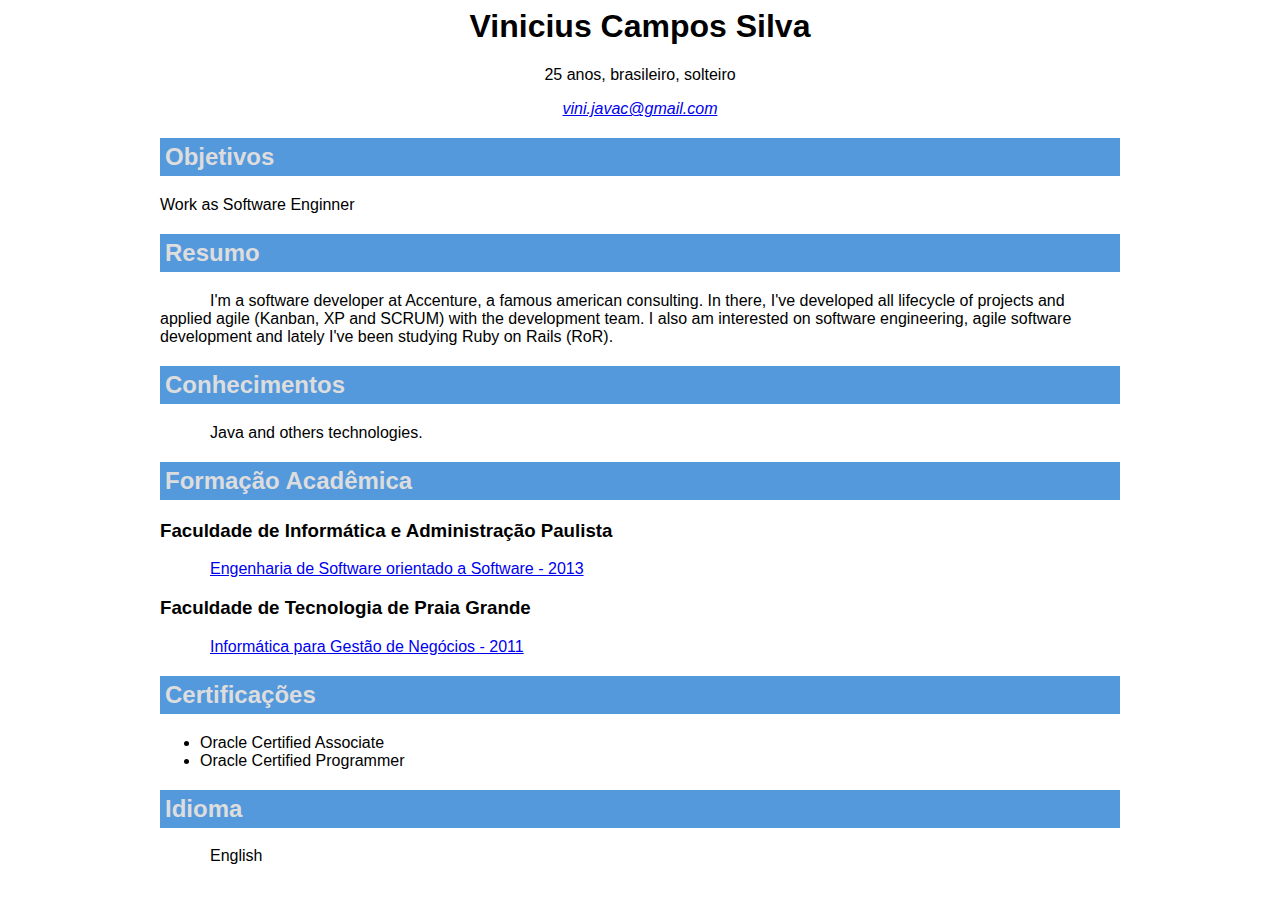
<file: index.html>
<!DOCTYPE>
<html>
    <head>
        <meta charset="utf-8"/>
        <title>Vinicius Campos Silva</title>
        <link rel="stylesheet" type="text/css" href="index.css"/>
    </head>
    <body>
        <div id="conteudo">
            <div id="header">
                <h1>Vinicius Campos Silva</h1>
                <p>25 anos, brasileiro, solteiro</p>
                <p id="email"><a href="mailto:vini.javac@gmail.com">vini.javac@gmail.com</a></p>
            </div>
        <h2>Objetivos</h2>
        <p>Work as Software Enginner</p>
        <h2>Resumo</h2>
        <p class="exp">I'm a software developer at Accenture, a famous american consulting. In there, I've developed all lifecycle of projects and applied agile (Kanban, XP and SCRUM) with the development team. I also am interested on software engineering, agile software development and lately I've been studying Ruby on Rails (RoR).</p>
        <h2>Conhecimentos</h2>
        <p class="exp">Java and others technologies.</p>
        <h2>Formação Acadêmica</h2>
        <h3>Faculdade de Informática e Administração Paulista</h3>
        <p class="exp"><a href="https://www.caelum.com.br/">Engenharia de Software orientado a Software - 2013</a></p>
        <h3>Faculdade de Tecnologia de Praia Grande</h3>
        <p class="exp"><a href="https://www.caelum.com.br/">Informática para Gestão de Negócios - 2011</a></p>     
        <h2>Certificações</h2>
        <ul>
            <li>Oracle Certified Associate</li>
	        <li>Oracle Certified Programmer</li>
        </ul>
        <h2>Idioma</h2>
        <p class="exp">English</p>
        </div>
    </body>
</html>
</file>
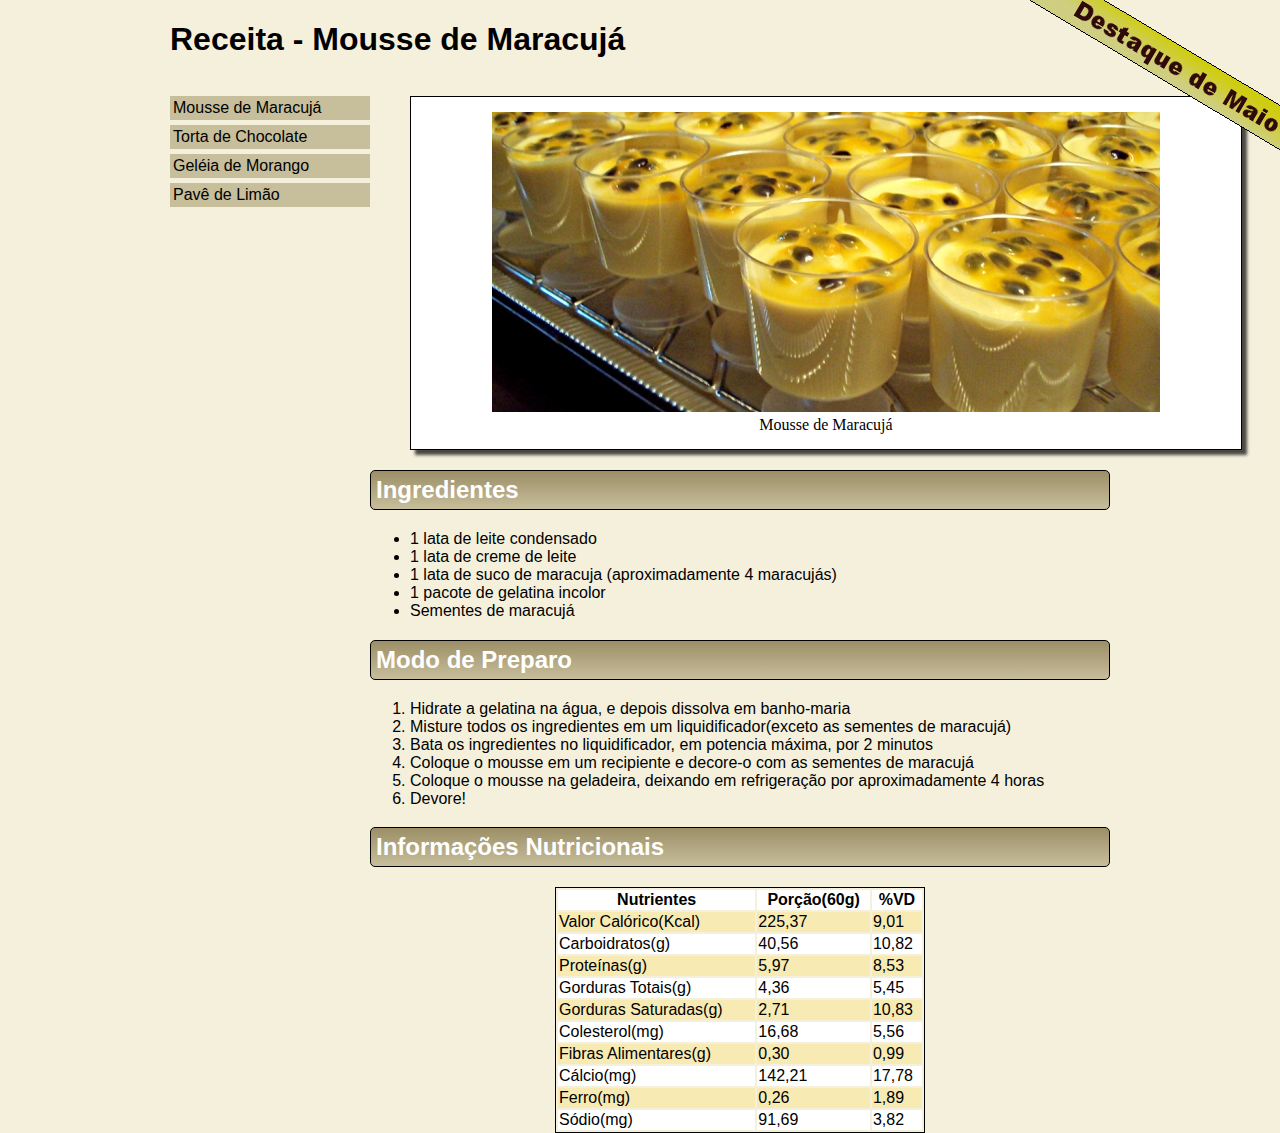
<file: receitas.html>
<!DOCTYPE html>
<html>
    <head>
        <meta charset="utf-8"/>
        <link rel="stylesheet" type="text/css" href="receitas.css"/>
    </head>
    <body>
        <img src="banner.png" id="banner"/>
        <h1 id="titulo">Receita - Mousse de Maracujá</h1>
        <nav>
            <ul>
                <li><a href="https://www.caelum.com.br/">Mousse de Maracujá</a></li>
                <li><a href="https://www.caelum.com.br/">Torta de Chocolate</a></li>
                <li><a href="https://www.caelum.com.br/">Geléia de Morango</a></li>
                <li><a href="https://www.caelum.com.br/">Pavê de Limão</a></li>
            </ul>
        </nav>
        <section id="conteudo">           
            <figure>
                <img src="foto.jpg"/>
                <figcaption>Mousse de Maracujá</figcaption>
            </figure>        
        <h2>Ingredientes</h2>
        <ul>
            <li>1 lata de leite condensado</li>
            <li>1 lata de creme de leite</li>
            <li>1 lata de suco de maracuja (aproximadamente 4 maracujás)</li>
            <li>1 pacote de gelatina incolor</li>
            <li>Sementes de maracujá</li>
        </ul>        
        <h2>Modo de Preparo</h2>
        <ol>
           <li>Hidrate a gelatina na água, e depois dissolva em banho-maria</li>
           <li>Misture todos os ingredientes em um liquidificador(exceto as sementes de maracujá) </li>
           <li>Bata os ingredientes no liquidificador, em potencia máxima, por 2 minutos</li>
           <li>Coloque o mousse em um recipiente e decore-o com as sementes de maracujá</li>
           <li>Coloque o mousse na geladeira, deixando em refrigeração por aproximadamente 4 horas</li>
           <li>Devore!</li>
        </ol>
        <h2>Informações Nutricionais</h2>
        <table id="tb-nutrientes">
            <thead>
            <tr>
                <th>Nutrientes</th>
                <th>Porção(60g)</th>
                <th>%VD</th>
            </tr>
            </thead>
                 <tbody>
                <tr>
                    <td>Valor Calórico(Kcal)</td>
                    <td>225,37</td>
                    <td>9,01</td>
                </tr>
                <tr>
                    <td>Carboidratos(g)</td>
                    <td>40,56</td>
                    <td>10,82</td>
                </tr>
                <tr>
                    <td>Proteínas(g)</td>
                    <td>5,97</td>
                    <td>8,53</td>
                </tr>
                <tr>
                    <td>Gorduras Totais(g)</td>
                    <td>4,36</td>
                    <td>5,45</td>
                </tr>
                <tr>
                    <td>Gorduras Saturadas(g)</td>
                    <td>2,71</td>
                    <td>10,83</td>
                </tr>
                <tr>
                    <td>Colesterol(mg)</td>
                    <td>16,68</td>
                    <td>5,56</td>
                </tr>
                <tr>
                    <td>Fibras Alimentares(g)</td>
                    <td>0,30</td>
                    <td>0,99</td>
                </tr>
                <tr>
                    <td>Cálcio(mg)</td>
                    <td>142,21</td>
                    <td>17,78</td>
                </tr>
                <tr>
                    <td>Ferro(mg)</td>
                    <td>0,26</td>
                    <td>1,89</td>
                </tr>
                <tr>
                    <td>Sódio(mg)</td>
                    <td>91,69</td>
                    <td>3,82</td>
                </tr>
            </tbody>
            </table>
        </section>
    </body>
</html>
</file>
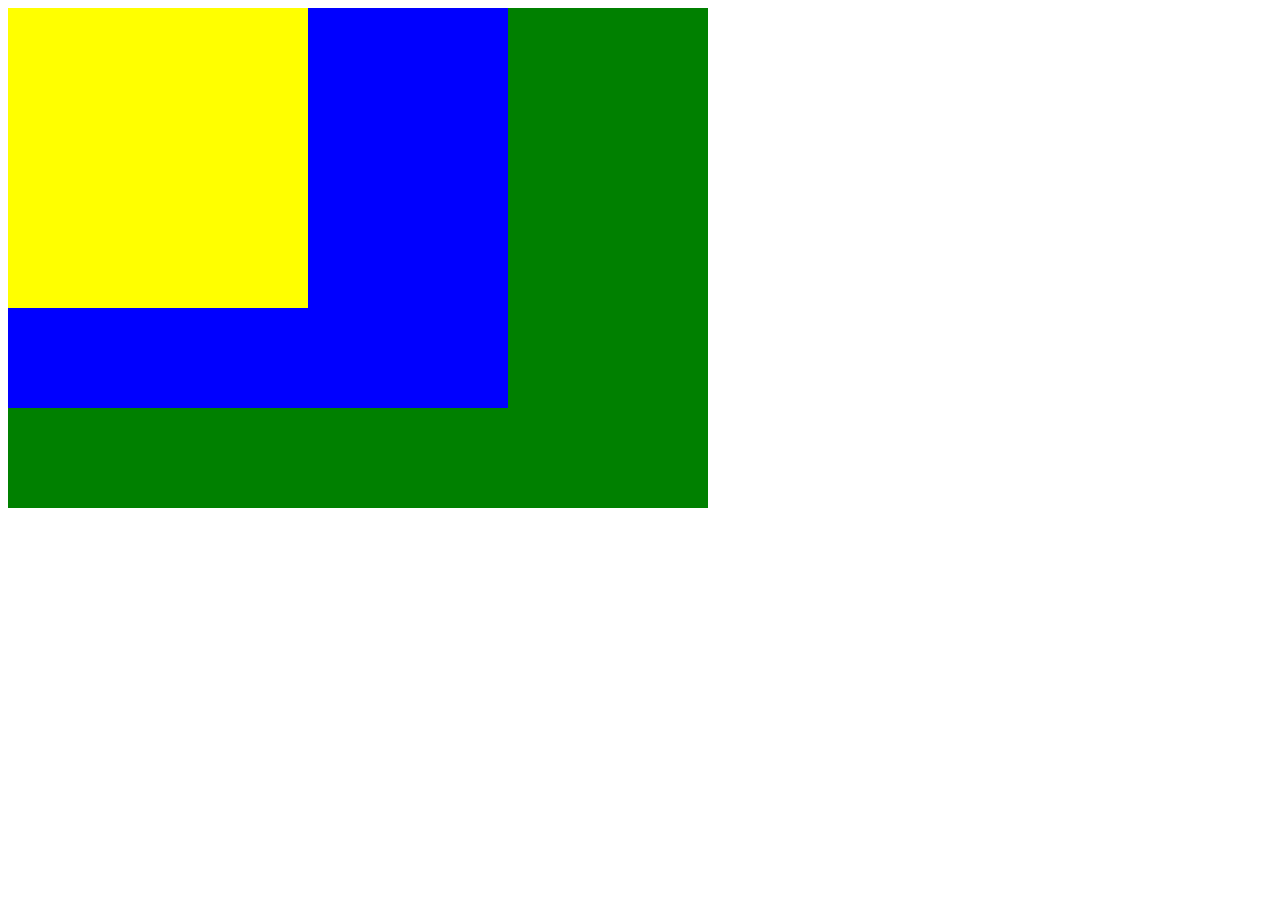
<file: teste.html>
<!DOCTYPE html>
<html>
    <head>
        <style>
            #verde {
                background-color: green;
                width: 700px;
                height: 500px;
                position: absolute;
            }
            #azul {
                background-color: blue;
                width: 500px;
                height: 400px;
                position: absolute;
            }
            #amarela {
                background-color: yellow;
                width: 300px;
                height: 300px;
                position:absolute;
                top: 0;
                left: 0;
            }
        </style>
    </head>

    <body>
        <div id="verde">
            <div id="azul">
                <div id="amarela"></div>
            </div>
        </div>
    </body>
</html>
</file>
<file: index.css>
h2{
    background:#5599DD;
    color:#DDDDDD;
    padding: 5px;
}
            
.exp{
    text-indent:50px;
}

#email{
    text-decoration:blink;                               
    font-style:italic;
}

body{
    font-family: sans-serif;    
}

#conteudo{
    width: 960px;
    margin-right: auto;
    margin-left: auto;
}

#header{
    text-align: center;
}
</file>
<file: receitas.css>
body{
    background-color: #F5F0DC;
    font-family: Helvetica, Arial, sans-serif;
    width: 940px;
    margin: auto;
}

h2{
    background-color: #B3A742;
    background: -moz-linear-gradient(top, #9C8F67, #C7BE9B);
    background: -webkit-linear-gradient(top, #9C8F67, #C7BE9B);
    border-radius: 5px;
    border: 1px solid black;
    padding: 5px;
    color: #FFFFFF;
}

figure{
    background-color: white;
    width: 800px;
    text-align: center;
    padding: 15px;
    font-family: 'Comics Sans MS', cursive;
    border: 1px solid black;
    box-shadow: 5px 5px 3px rgba(0,0,0,0.7);
}

figure:hover{
    transform:rotate(-2deg);
}

#tb-nutrientes{
    width: 50%;
    margin-left: auto;
    margin-right: auto;
    border: 1px solid black;
}

#tb-nutrientes th{
    background-color: #FFFFFF;
}

#tb-nutrientes tr:nth-child(odd){
    background-color: #F8EAB3;
}

#tb-nutrientes tr:nth-child(even){
    background-color: #FFFFFF;
}

#conteudo{
   float:right;
   width:740px;
}

nav{
    float: left;
    width: 200px;
}

nav ul li {
    background: #C7BE9B;
    padding:3px;
    margin-bottom:5px;
}

nav ul li a{
    color:black;
    text-decoration:none;
}

nav ul{
    list-style:none;
    padding-left: 0;
}

nav ul li:hover{
    background-color:#9C8F67;
}

a{
    color: black;
    text-decoration: none;
}

a:hover{
    text-decoration: underline;
}

#banner{
    top: 0;
    right: 0;
    position:fixed;
}
</file>
